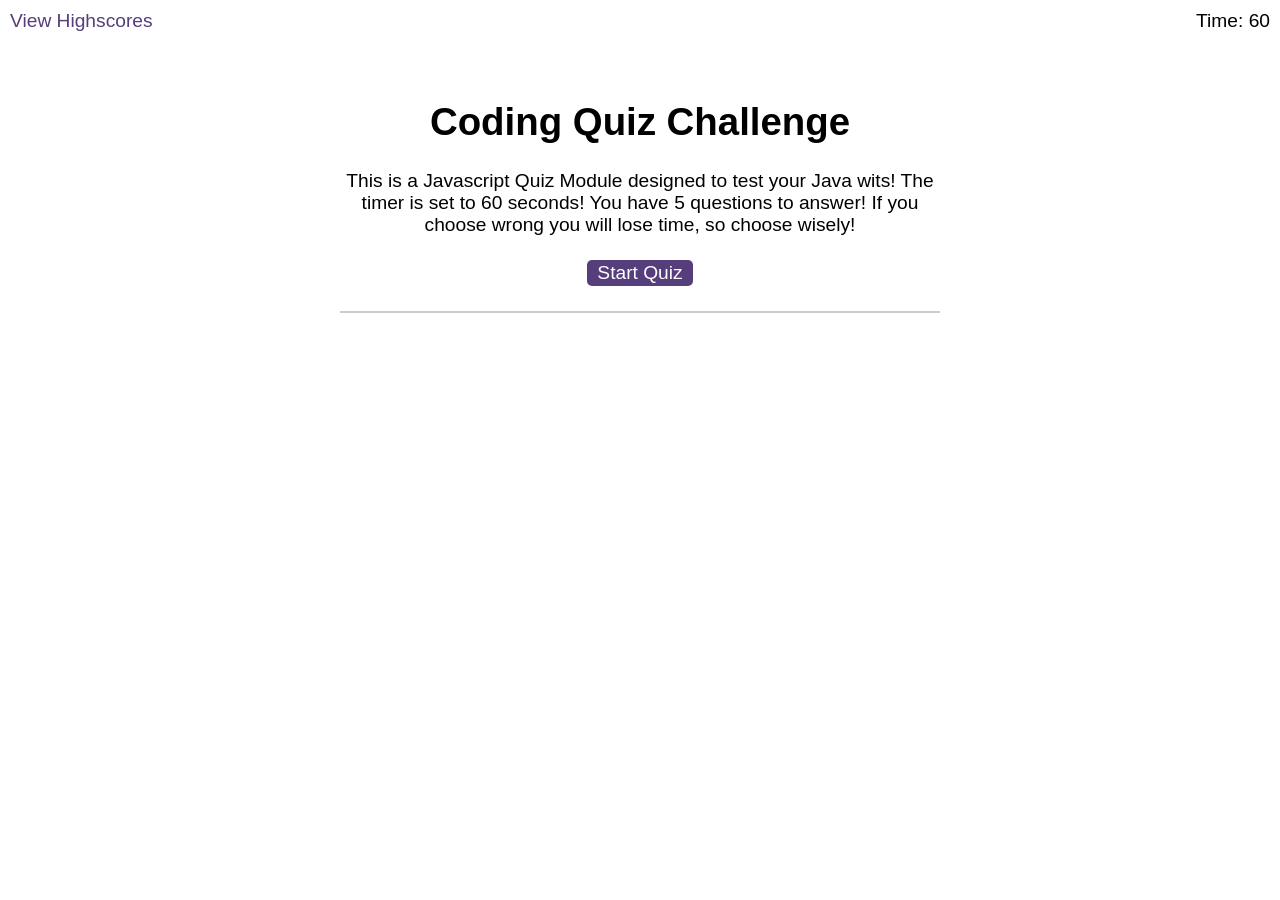
<file: index.html>
<!DOCTYPE html>
<html lang="en">
  <head>
    <meta charset="UTF-8" />
    <meta name="viewport" content="width=device-width, initial-scale=1.0" />
    <meta http-equiv="X-UA-Compatible" content="ie=edge" />
    <title>Coding Quiz</title>

    <link rel="stylesheet" href="./assets/css/styles.css" />
  </head>

  <body>
    <div class="scores"><a href="highscores.html">View Highscores</a></div>

    <div class="timer">Time: <span id="time">60</span></div>

    <div class="wrapper">
      <div id="start-screen" class="start">
        <h1>Coding Quiz Challenge</h1>
        <p>
        <!-- start screen text -->
        </p>
        <button id="start">Start Quiz</button>
      </div>

      <div id="questions" class="hide">
        <h2 id="question-title"></h2>
        <div id="choices" class="choices">
        </div>
      </div>

      <div id="end-screen" class="hide">
        <h2>All done!</h2>
        <p>Your final score is <span id="final-score"></span>. Once you enter your initials, check out where you stand on our highscore board!</p>
        <p>
          Enter initials: <input type="text" id="initials" max="3" />
          <button id="submit">Submit</button>
        </p>
      </div>

      <div id="feedback" class="feedback"></div>
    </div>

    <script src="./assets/js/questions.js"></script>
    <script src="./assets/js/logic.js"></script>
  </body>
</html>
</file>
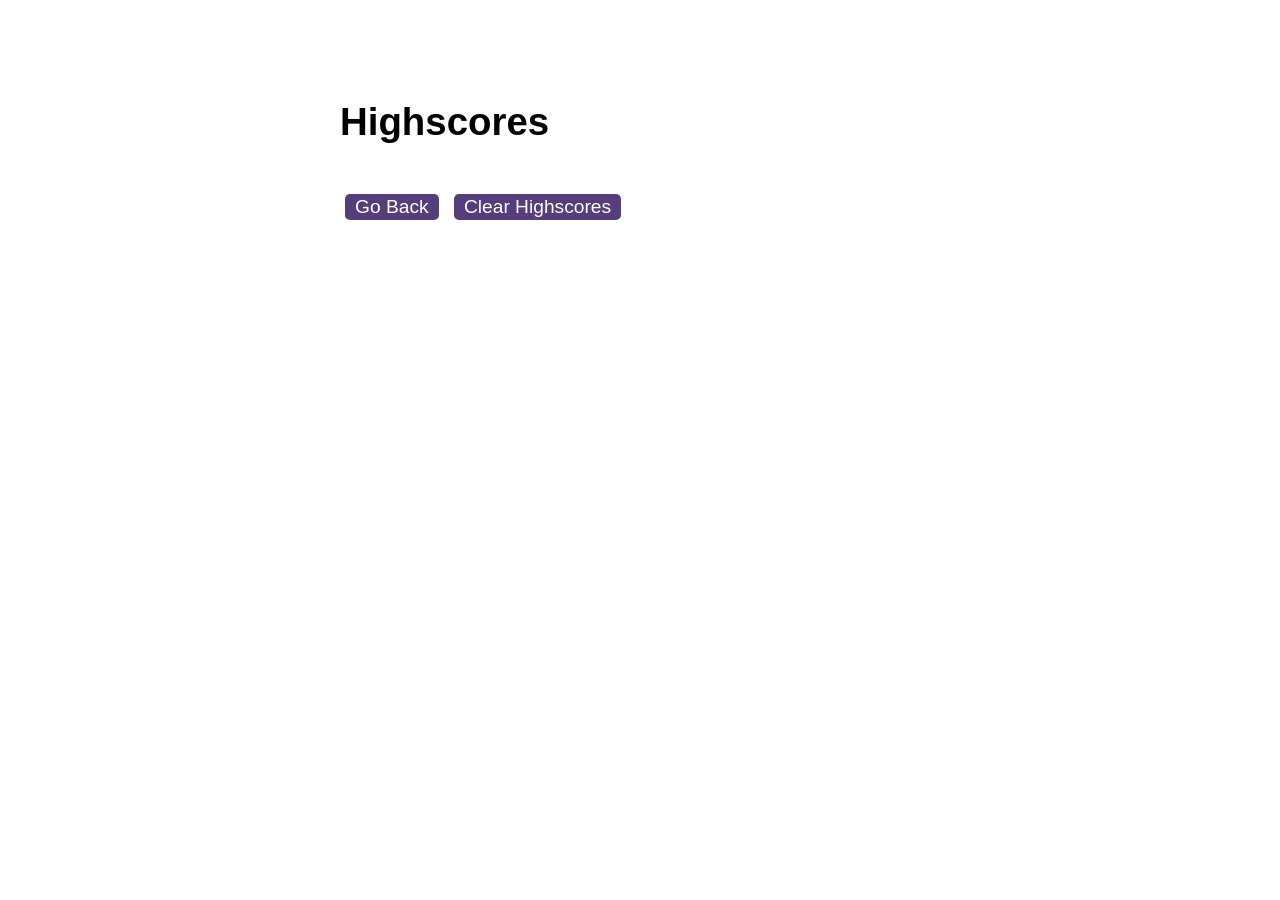
<file: highscores.html>
<!DOCTYPE html>
<html lang="en">
  <head>
    <meta charset="UTF-8" />
    <meta name="viewport" content="width=device-width, initial-scale=1.0" />
    <meta http-equiv="X-UA-Compatible" content="ie=edge" />
    <title>Highscores</title>

    <link rel="stylesheet" href="./assets/css/styles.css" />
  </head>

  <body>
    <div class="wrapper">
      <h1>Highscores</h1>
      <ol id="highscores"></ol>

      <a href="index.html"><button>Go Back</button></a>
      <button id="clear">Clear Highscores</button>
    </div>

    <script src="./assets/js/scores.js"></script>
  </body>
</html>
</file>
<file: assets/css/styles.css>
body {
    font-family: Arial;
    font-size: 120%;
  }
  
  a {
    color: #563d7c;
    text-decoration: none;
    transition: color 0.1s;
  }
  
  a:hover {
    color: #8570a5;
  }
  
  button {
    display: inline-block;
    margin: 5px;
    cursor: pointer;
    font-size: 100%;
    background-color: #563d7c;
    border-radius: 5px;
    padding: 2px 10px;
    color: white;
    border: 0;
    transition: background-color 0.1s;
  }
  
  button:hover {
    background-color: #8570a5;
  }
  
  .choices button {
    display: block;
  }
  
  input[type="text"] {
    font-size: 100%;
  }
  
  ol {
    padding-left: 0px;
    max-height: 400px;
    overflow: auto;
  }
  
  li {
    padding: 5px;
    list-style: decimal inside none;
  }
  
  li:nth-child(odd) {
    background-color: #f3edfc;
  }
  
  .wrapper {
    margin: 100px auto 0 auto;
    max-width: 600px;
  }
  
  .hide {
    display: none;
  }
  
  .start {
    text-align: center;
  }
  
  .scores {
    position: absolute;
    top: 10px;
    left: 10px;
  }
  
  .feedback {
    font-style: italic;
    font-size: 120%;
    margin-top: 20px;
    padding-top: 10px;
    color: gray;
    border-top: 2px solid #ccc;
  }
  
  .timer {
    position: absolute;
    top: 10px;
    right: 10px;
  }
</file>
